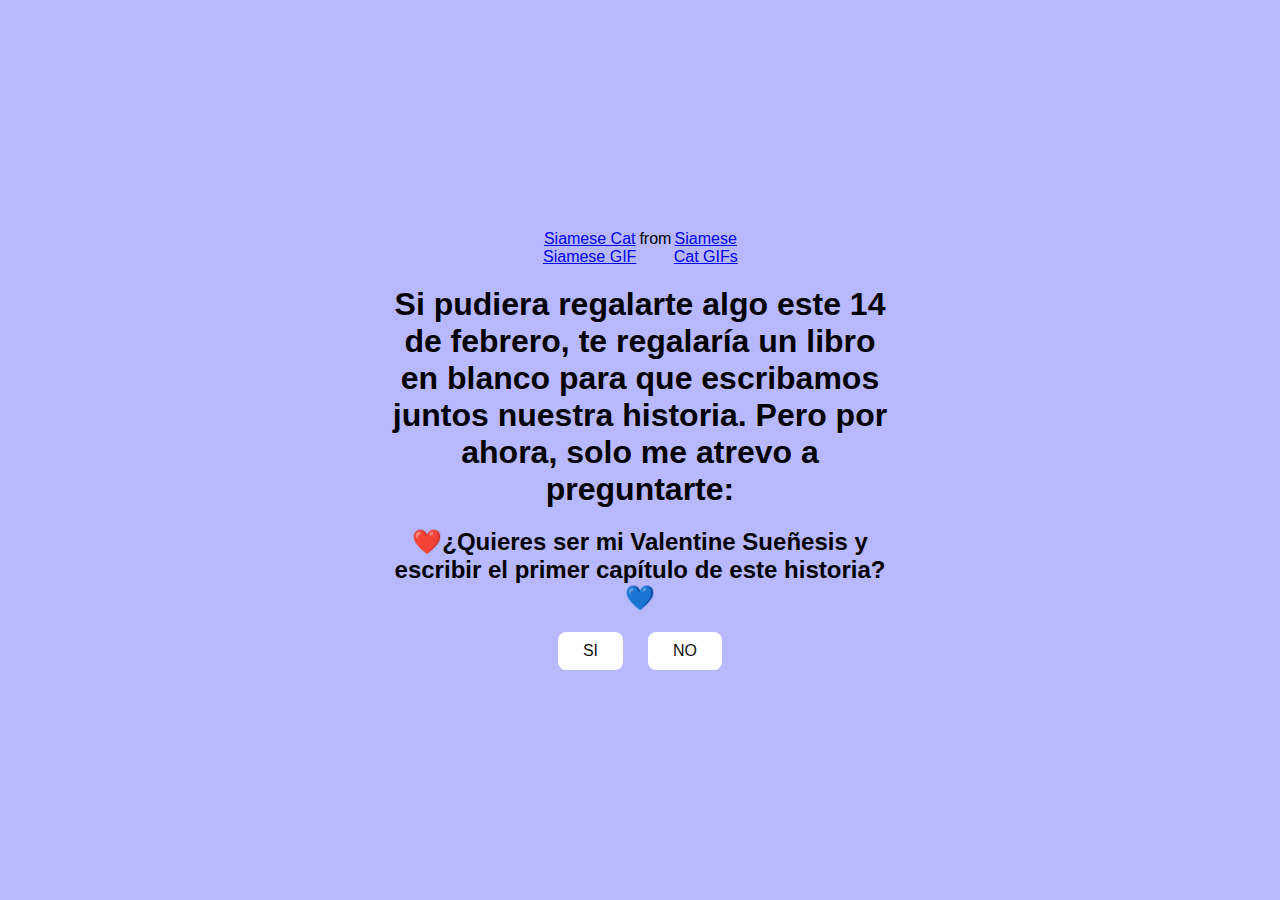
<file: index.html>
<!DOCTYPE html>
<html lang="en">
<head>
    <meta charset="UTF-8">
    <meta name="viewport" content="width=device-width, initial-scale=1.0">
    <link rel="stylesheet" href="styles.css">
    <title>Te gustaria ser mi valentine?</title>
</head>
<body>
    <div class="container">
        <div class="tenor-gif-embed" data-postid="24960197" data-share-method="host" data-aspect-ratio="1.33891" data-width="100%"><a href="https://tenor.com/view/siamese-cat-siamese-cute-cats-cutecatz-kitten-gif-24960197">Siamese Cat Siamese GIF</a>from <a href="https://tenor.com/search/siamese+cat-gifs">Siamese Cat GIFs</a></div> <script type="text/javascript" async src="https://tenor.com/embed.js"></script>
        <h1>Si pudiera regalarte algo este 14 de febrero, te regalaría un libro en blanco para que escribamos juntos nuestra historia. Pero por ahora, solo me atrevo a preguntarte:</h1>
        <h2>❤️¿Quieres ser mi Valentine Sueñesis y escribir el primer capítulo de este historia?💙</h2>
        <div class="btn">
            <a href="svgensi.html">SI</a>
            <a href="svgen2.html">NO</a>
        </div>
    </div>
</body>

</html>
</file>
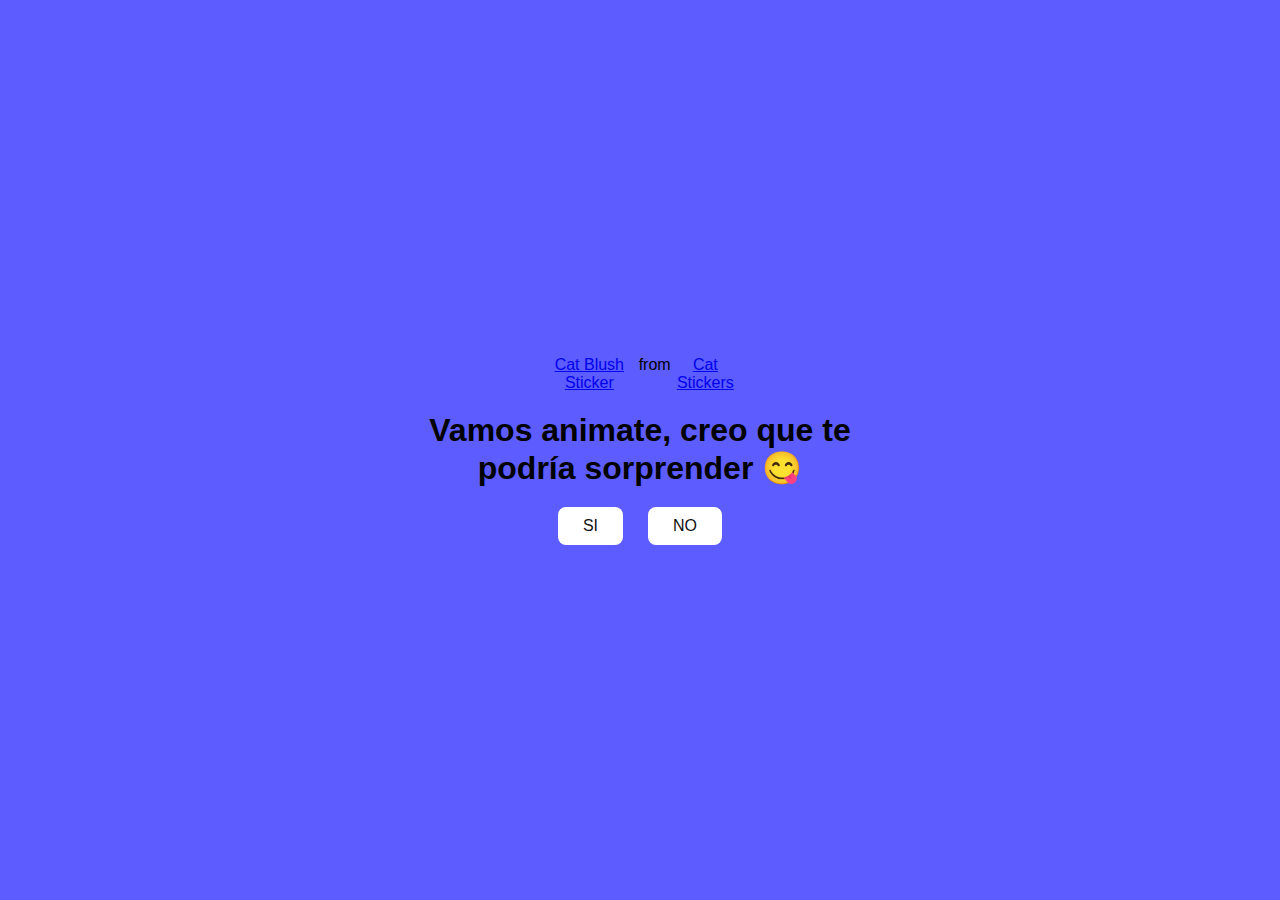
<file: svgen2.html>
<!DOCTYPE html>
<html lang="en">
<head>
    <meta charset="UTF-8">
    <meta name="viewport" content="width=device-width, initial-scale=1.0">
    <link rel="stylesheet" href="styles2.css">
    <title>Animate...</title>
</head>
<body>
    <div class="container">
        <div class="tenor-gif-embed" data-postid="24114434" data-share-method="host" data-aspect-ratio="1.02236" data-width="100%"><a href="https://tenor.com/view/cat-blush-gif-24114434">Cat Blush Sticker</a>from <a href="https://tenor.com/search/cat-stickers">Cat Stickers</a></div> <script type="text/javascript" async src="https://tenor.com/embed.js"></script>
        <h1>Vamos animate, creo que te podría sorprender 😋</h1>
        <div class="btn">
            <a href="svgensi.html">SI</a>
            <a href="svgen3.html">NO</a>
        </div>
    </div>
</body>

</html>
</file>
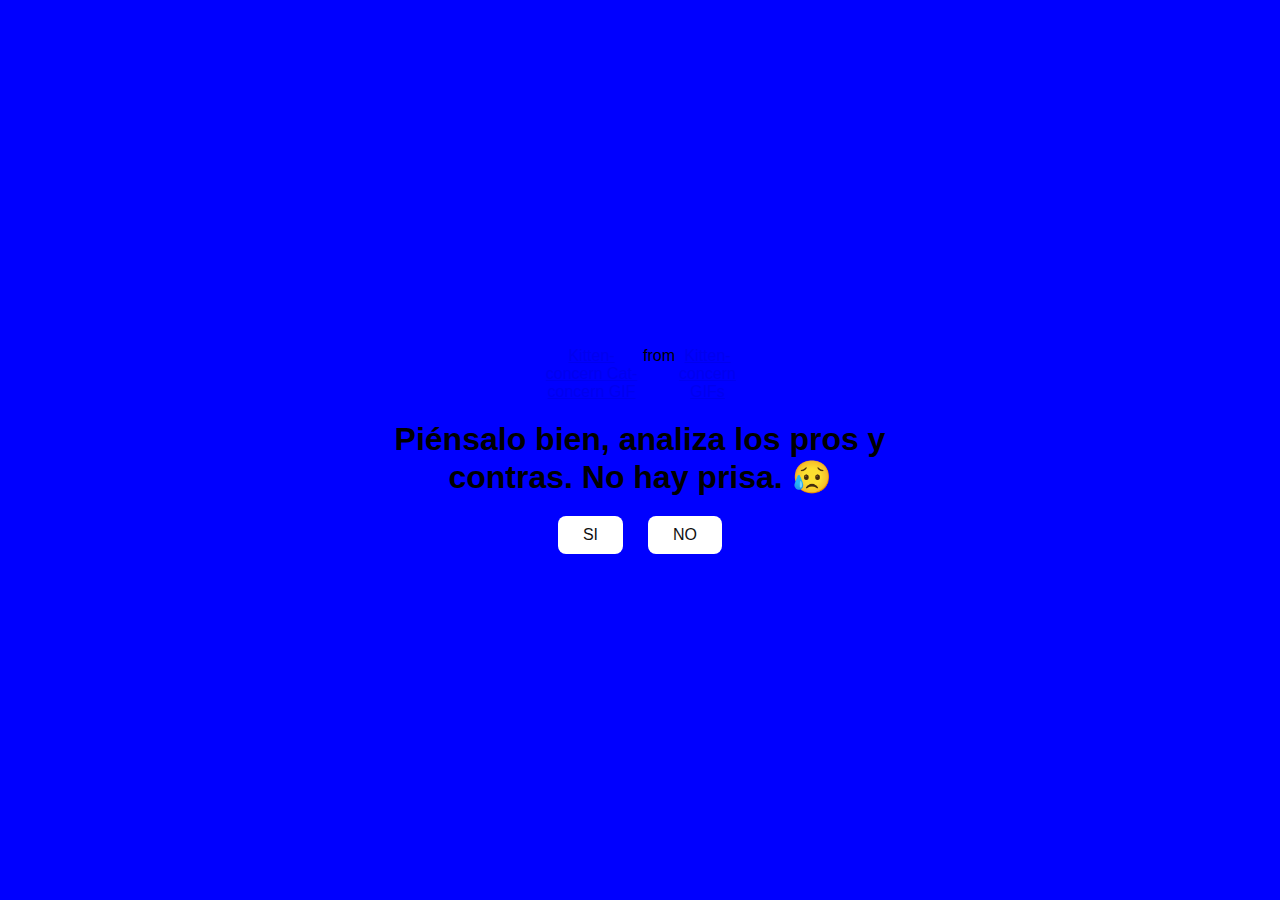
<file: svgen3.html>
<!DOCTYPE html>
<html lang="en">
<head>
    <meta charset="UTF-8">
    <meta name="viewport" content="width=device-width, initial-scale=1.0">
    <link rel="stylesheet" href="styles3.css">
    <title>Piensatelo...</title>
</head>
<body>
    <div class="container">
        <div class="tenor-gif-embed" data-postid="12093886130127387799" data-share-method="host" data-aspect-ratio="0.883534" data-width="100%"><a href="https://tenor.com/view/kitten-concern-cat-concern-gif-12093886130127387799">Kitten-concern Cat-concern GIF</a>from <a href="https://tenor.com/search/kitten-concern-gifs">Kitten-concern GIFs</a></div> <script type="text/javascript" async src="https://tenor.com/embed.js"></script>
        <h1> Piénsalo bien, analiza los pros y contras. No hay prisa. 😥  </h1>
        <div class="btn">
            <a href="svgensi.html">SI</a>
            <a href="svgen4.html">NO</a>
        </div>
    </div>
</body>
</html>
</file>
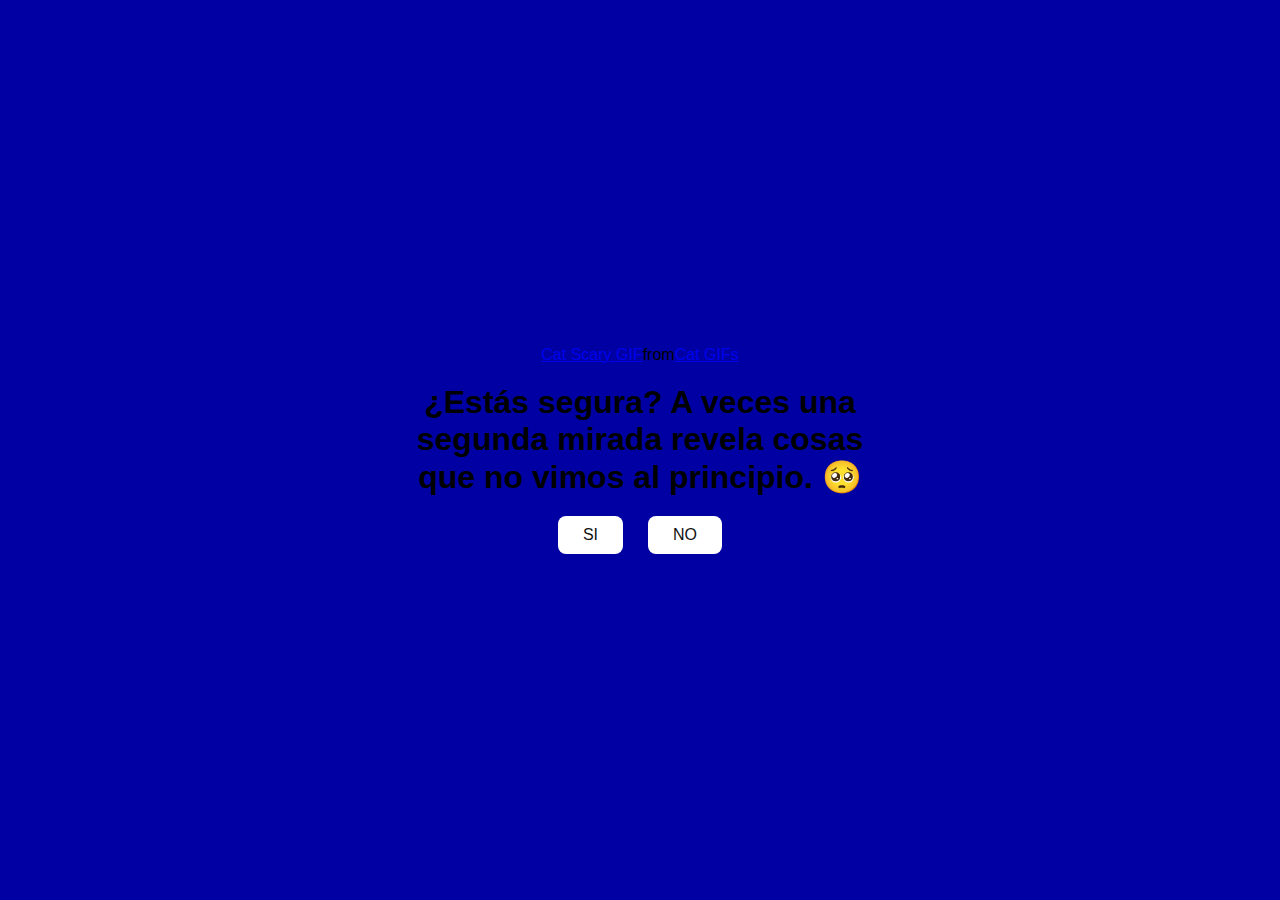
<file: svgen4.html>
<!DOCTYPE html>
<html lang="en">
<head>
    <meta charset="UTF-8">
    <meta name="viewport" content="width=device-width, initial-scale=1.0">
    <link rel="stylesheet" href="styles4.css">
    <title>Segura?...</title>
</head>
<body>
    <div class="container">
        <div class="tenor-gif-embed" data-postid="24016720" data-share-method="host" data-aspect-ratio="1" data-width="100%"><a href="https://tenor.com/view/cat-scary-gif-24016720">Cat Scary GIF</a>from <a href="https://tenor.com/search/cat-gifs">Cat GIFs</a></div> <script type="text/javascript" async src="https://tenor.com/embed.js"></script>
        <h1>¿Estás segura? A veces una segunda mirada revela cosas que no vimos al principio. 🥺 </h1>
        <div class="btn">
            <a href="svgensi.html">SI</a>
            <a href="svgen5.html">NO</a>
        </div>
    </div>
</body>
</html>
</file>
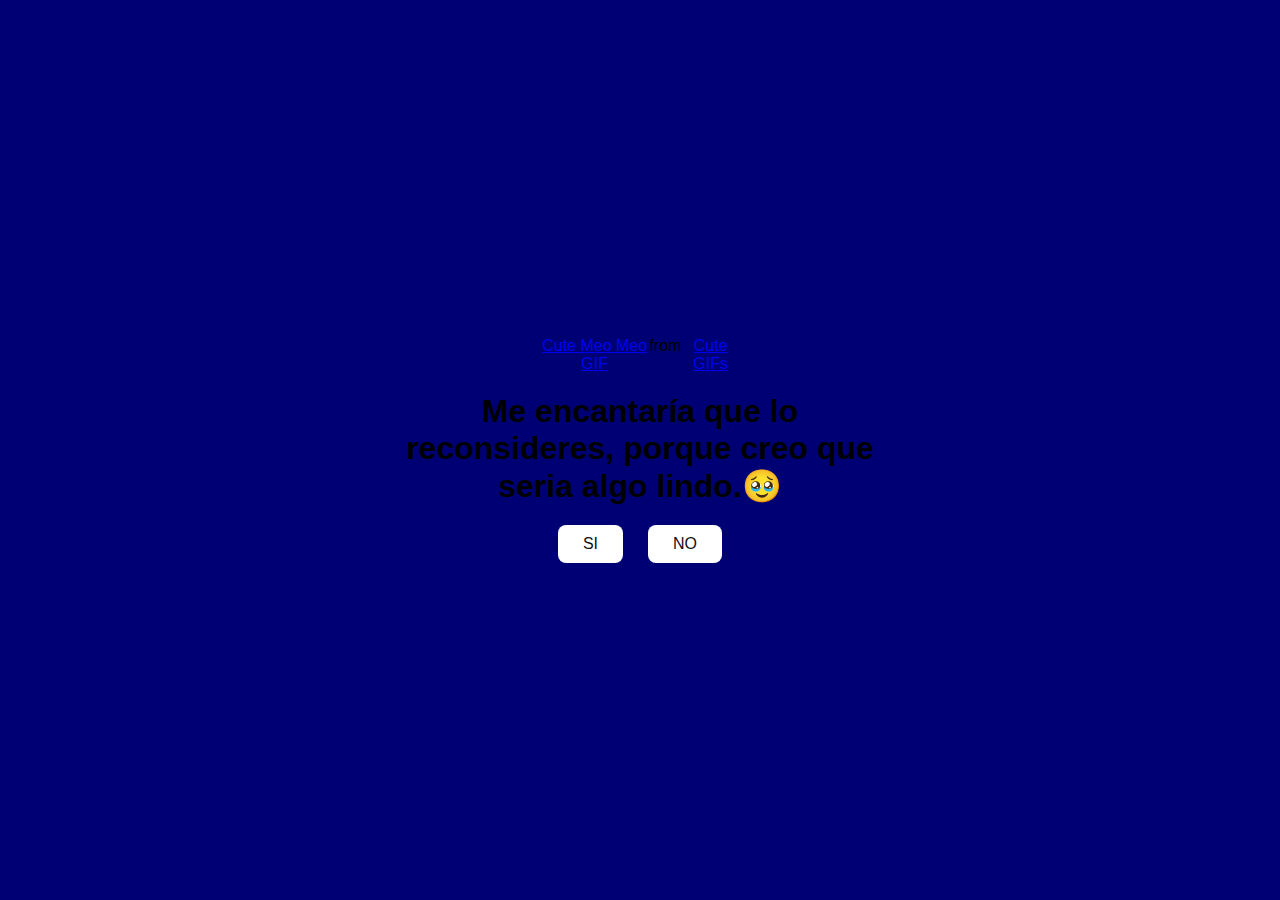
<file: svgen5.html>
<!DOCTYPE html>
<html lang="en">
<head>
    <meta charset="UTF-8">
    <meta name="viewport" content="width=device-width, initial-scale=1.0">
    <link rel="stylesheet" href="styles5.css">
    <title>Reconsideralo...</title>
</head>
<body>
    <div class="container">
        <div class="tenor-gif-embed" data-postid="9564004484096098999" data-share-method="host" data-aspect-ratio="0.566265" data-width="100%"><a href="https://tenor.com/view/cute-meo-meo-cat-talking-meow-catto-gif-9564004484096098999">Cute Meo Meo GIF</a>from <a href="https://tenor.com/search/cute-gifs">Cute GIFs</a></div> <script type="text/javascript" async src="https://tenor.com/embed.js"></script>
        <h1> Me encantaría que lo reconsideres, porque creo que seria algo lindo.🥹  </h1>
        <div class="btn">
            <a href="svgensi.html">SI</a>
            <a href="svgenultimo.html">NO</a>
        </div>
    </div>
</body>
</html>
</file>
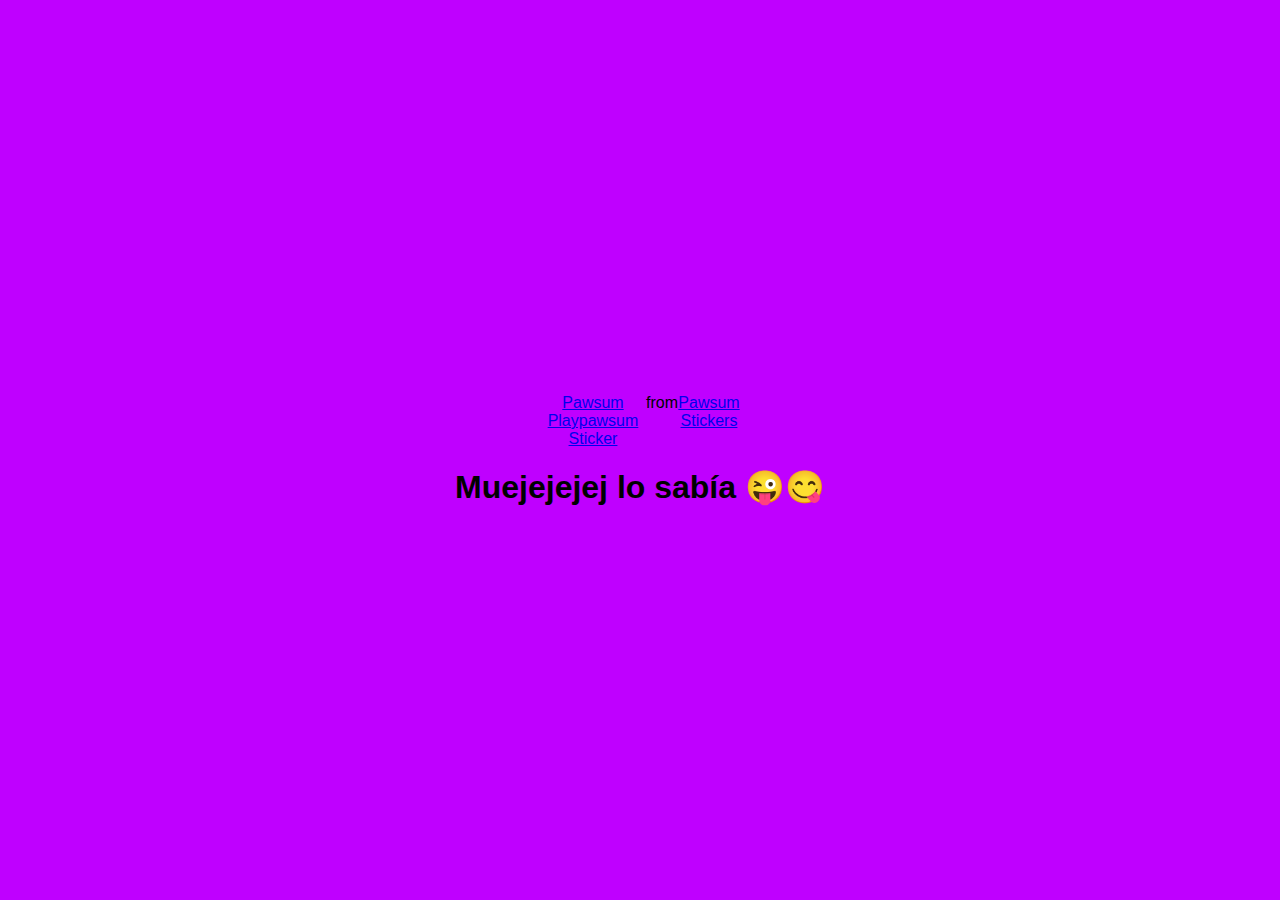
<file: svgensi.html>
<!DOCTYPE html>
<html lang="en">
<head>
    <meta charset="UTF-8">
    <meta name="viewport" content="width=device-width, initial-scale=1.0">
    <link rel="stylesheet" href="stylessi.css">
    <title>Yay! I knew it :P</title>
</head>
<body>
    <div class="container">
        
        <div class="tenor-gif-embed" data-postid="5231102117490826277" data-share-method="host" data-aspect-ratio="1" data-width="100%"><a href="https://tenor.com/view/pawsum-playpawsum-kitten-cat-hug-gif-5231102117490826277">Pawsum Playpawsum Sticker</a>from <a href="https://tenor.com/search/pawsum-stickers">Pawsum Stickers</a></div> <script type="text/javascript" async src="https://tenor.com/embed.js"></script>
        <h1>Muejejejej lo sabía 😜😋</h1>
    </div>
</body>
</html>
</file>
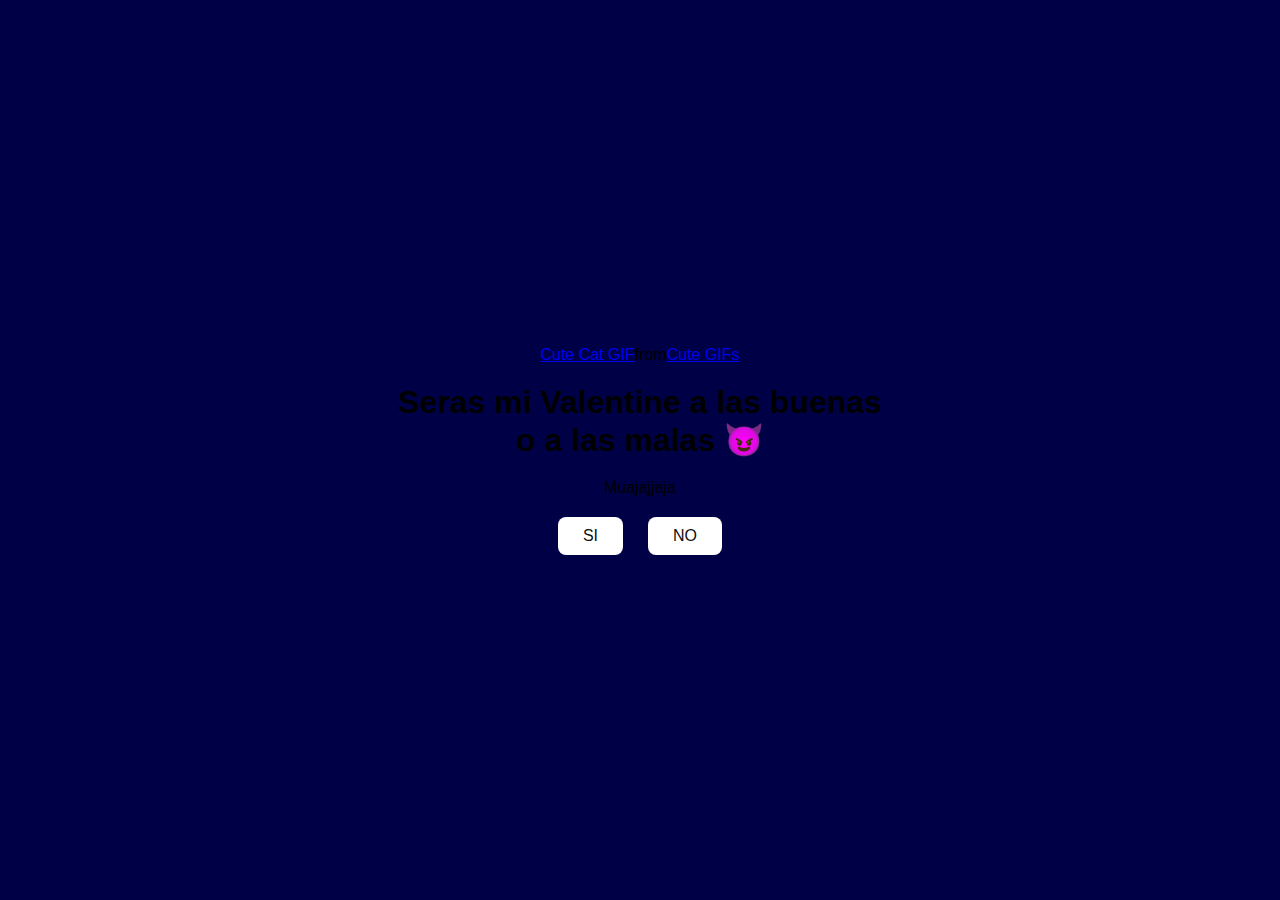
<file: svgenultimo.html>
<!DOCTYPE html>
<html lang="en">
<head>
    <meta charset="UTF-8">
    <meta name="viewport" content="width=device-width, initial-scale=1.0">
    <link rel="stylesheet" href="stylesultimo.css">
    <title>Muajajajaja...</title>
</head>
<body>
    <div class="container">
        <div class="tenor-gif-embed" data-postid="5459893182316367885" data-share-method="host" data-aspect-ratio="0.779116" data-width="100%"><a href="https://tenor.com/view/cute-cat-hands-up-close-up-gun-gif-5459893182316367885">Cute Cat GIF</a>from <a href="https://tenor.com/search/cute-gifs">Cute GIFs</a></div> <script type="text/javascript" async src="https://tenor.com/embed.js"></script>
        <h1>Seras mi Valentine a las buenas o a las malas 😈</h1>
        <p>Muajajjaja</p>
        <div class="btn">
            <a href="svgensi.html">SI</a>
            <a href="#" id="btn-random">NO</a>
        </div>
    </div>
    <script src="app.js"></script>
</body>
</html>
</file>
<file: styles.css>
* {
    margin: 0;
    padding: 0;
    box-sizing: border-box;
    font-family: sans-serif;
}

body {
    position: relative;
    width: 100%;
    min-height: 100vh;
    display: flex;
    justify-content: center;
    align-items: center;
    background-color: #B8B8FF;
}

.container {
    display: flex;
    flex-direction: column;
    text-align: center;
    align-items: center;
    gap: 20px;
    max-width: 500px;
    margin: 20px;
}

.container .tenor-gif-embed {
    display: flex;
    max-width: 200px;
}

.container .btn {
    display: flex;
    gap: 25px;
}

.btn a {
    text-decoration: none;
    color: #111;
    background: #fff;
    padding: 10px 25px;
    border-radius: 8px;
    box-shadow: 0.5rem 1rem 3rem hsl(0, 0, 0,0.3);

}
</file>
<file: styles2.css>
* {
    margin: 0;
    padding: 0;
    box-sizing: border-box;
    font-family: sans-serif;
}

body {
    position: relative;
    width: 100%;
    min-height: 100vh;
    display: flex;
    justify-content: center;
    align-items: center;
    background-color: #5C5CFF;
}

.container {
    display: flex;
    flex-direction: column;
    text-align: center;
    align-items: center;
    gap: 20px;
    max-width: 500px;
    margin: 20px;
}

.container .tenor-gif-embed {
    display: flex;
    max-width: 200px;
}

.container .btn {
    display: flex;
    gap: 25px;
}

.btn a {
    text-decoration: none;
    color: #111;
    background: #fff;
    padding: 10px 25px;
    border-radius: 8px;
    box-shadow: 0.5rem 1rem 3rem hsl(0, 0, 0,0.3);

}
</file>
<file: styles3.css>
* {
    margin: 0;
    padding: 0;
    box-sizing: border-box;
    font-family: sans-serif;
}

body {
    position: relative;
    width: 100%;
    min-height: 100vh;
    display: flex;
    justify-content: center;
    align-items: center;
    background-color: #0000FF;
}

.container {
    display: flex;
    flex-direction: column;
    text-align: center;
    align-items: center;
    gap: 20px;
    max-width: 500px;
    margin: 20px;
}

.container .tenor-gif-embed {
    display: flex;
    max-width: 200px;
}

.container .btn {
    display: flex;
    gap: 25px;
}

.btn a {
    text-decoration: none;
    color: #111;
    background: #fff;
    padding: 10px 25px;
    border-radius: 8px;
    box-shadow: 0.5rem 1rem 3rem hsl(0, 0, 0,0.3);

}
</file>
<file: styles4.css>
* {
    margin: 0;
    padding: 0;
    box-sizing: border-box;
    font-family: sans-serif;
}

body {
    position: relative;
    width: 100%;
    min-height: 100vh;
    display: flex;
    justify-content: center;
    align-items: center;
    background-color: #0000A3;
}

.container {
    display: flex;
    flex-direction: column;
    text-align: center;
    align-items: center;
    gap: 20px;
    max-width: 500px;
    margin: 20px;
}

.container .tenor-gif-embed {
    display: flex;
    max-width: 200px;
}

.container .btn {
    display: flex;
    gap: 25px;
}

.btn a {
    text-decoration: none;
    color: #111;
    background: #fff;
    padding: 10px 25px;
    border-radius: 8px;
    box-shadow: 0.5rem 1rem 3rem hsl(0, 0, 0,0.3);

}
</file>
<file: styles5.css>
* {
    margin: 0;
    padding: 0;
    box-sizing: border-box;
    font-family: sans-serif;
}

body {
    position: relative;
    width: 100%;
    min-height: 100vh;
    display: flex;
    justify-content: center;
    align-items: center;
    background-color: #000075;
}

.container {
    display: flex;
    flex-direction: column;
    text-align: center;
    align-items: center;
    gap: 20px;
    max-width: 500px;
    margin: 20px;
}

.container .tenor-gif-embed {
    display: flex;
    max-width: 200px;
}

.container .btn {
    display: flex;
    gap: 25px;
}

.btn a {
    text-decoration: none;
    color: #111;
    background: #fff;
    padding: 10px 25px;
    border-radius: 8px;
    box-shadow: 0.5rem 1rem 3rem hsl(0, 0, 0,0.3);

}
</file>
<file: stylessi.css>
* {
    margin: 0;
    padding: 0;
    box-sizing: border-box;
    font-family: sans-serif;
}

body {
    position: relative;
    width: 100%;
    min-height: 100vh;
    display: flex;
    justify-content: center;
    align-items: center;
    background-color: #BF00FF;
}

.container {
    display: flex;
    flex-direction: column;
    text-align: center;
    align-items: center;
    gap: 20px;
    max-width: 500px;
    margin: 20px;
}

.container .tenor-gif-embed {
    display: flex;
    max-width: 200px;
}

.container .btn {
    display: flex;
    gap: 25px;
}

.btn a {
    text-decoration: none;
    color: #111;
    background: #fff;
    padding: 10px 25px;
    border-radius: 8px;
    box-shadow: 0.5rem 1rem 3rem hsl(0, 0, 0,0.3);

}
</file>
<file: stylesultimo.css>
* {
    margin: 0;
    padding: 0;
    box-sizing: border-box;
    font-family: sans-serif;
}

body {
    position: relative;
    width: 100%;
    min-height: 100vh;
    display: flex;
    justify-content: center;
    align-items: center;
    background-color: #000047;
}

.container {
    display: flex;
    flex-direction: column;
    text-align: center;
    align-items: center;
    gap: 20px;
    max-width: 500px;
    margin: 20px;
}

.container .tenor-gif-embed {
    display: flex;
    max-width: 200px;
}

.container .btn {
    display: flex;
    gap: 25px;
}

.btn a {
    text-decoration: none;
    color: #111;
    background: #fff;
    padding: 10px 25px;
    border-radius: 8px;
    box-shadow: 0.5rem 1rem 3rem hsl(0, 0, 0,0.3);

}
</file>
